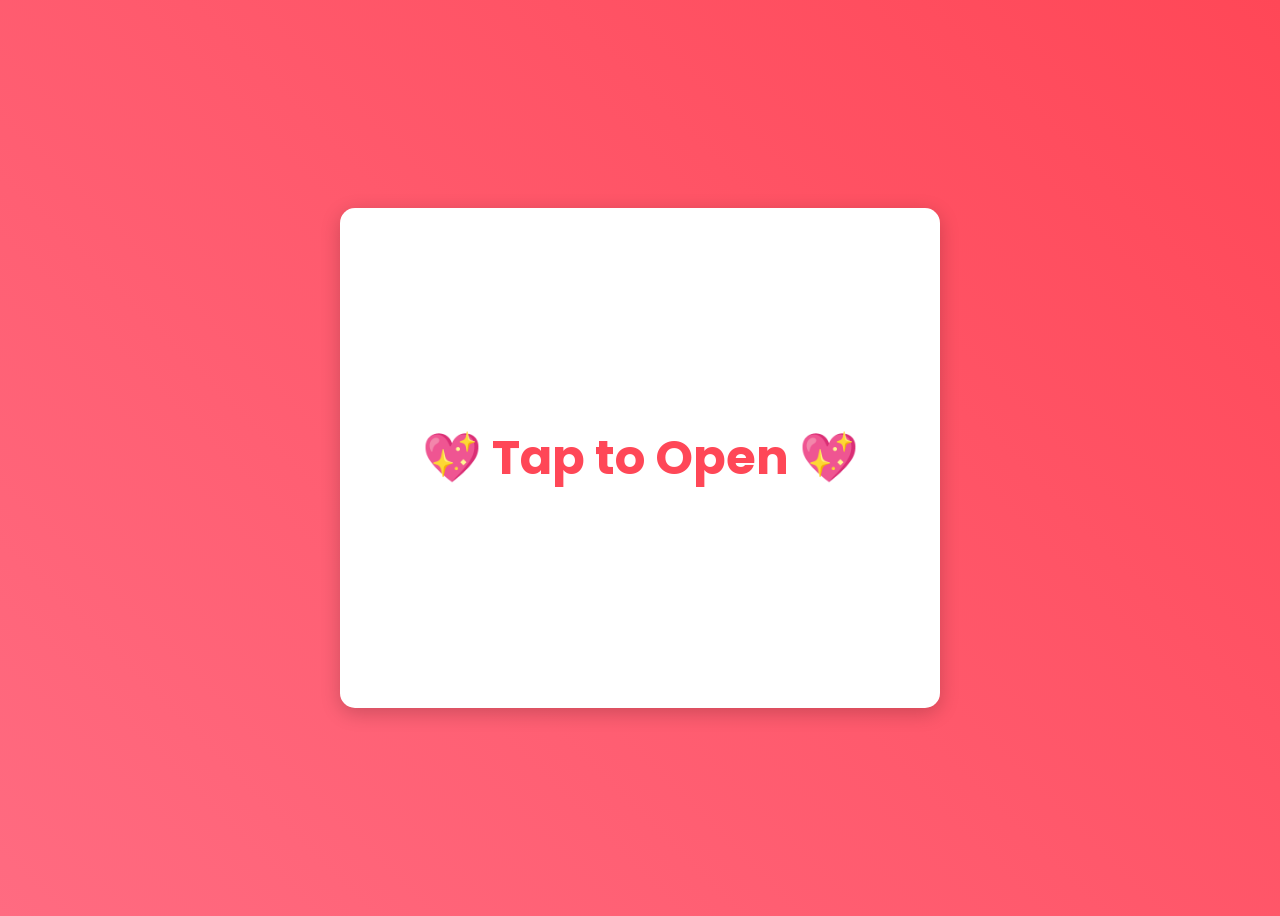
<file: index.html>
<!DOCTYPE html>
<html lang="en">
<head>
    <meta charset="UTF-8">
    <meta name="viewport" content="width=device-width, initial-scale=1.0">
    <title>Valentine's Day Card</title>
    <link rel="stylesheet" href="styles.css">
</head>
<body>
    <div class="card" id="card">
        <div class="front">
            <h1>💖 Tap to Open 💖</h1>
        </div>
        <div class="inside">
            <h2>Happy Valentine's Day!</h2>
            <p class="message">
                The world has its won ways of chosing paths.💖<br>
                Our paths crosing is one thing i never regret. <br>
                You're still everthing i mean when i say life is good.🌹🌹🌹 <br>
            </p>
            
            <button id="playMusic">🎶 Play Song</button>
        </div>
    </div>
    <script src="script.js"></script>
</body>
</html>
</file>
<file: styles.css>
@import url('https://fonts.googleapis.com/css2?family=Great+Vibes&family=Poppins:wght@300;500&display=swap');

body {
    display: flex;
    justify-content: center;
    align-items: center;
    height: 100vh;
    background: linear-gradient(45deg, #ff6b81, #ff4757);
    font-family: 'Poppins', sans-serif;
    overflow: hidden;
}

.card {
    width: 600px;
    height: 500px;
    position: relative;
    perspective: 1000px;
    cursor: pointer;
}

.front, .inside {
    position: absolute;
    width: 100%;
    height: 100%;
    backface-visibility: hidden;
    border-radius: 15px;
    box-shadow: 0px 5px 20px rgba(0,0,0,0.2);
    display: flex;
    align-items: center;
    justify-content: center;
    text-align: center;
    transition: transform 1s;
}

.front {
    background: white;
    color: #ff4757;
    font-size: 1.5rem;
    font-weight: bold;
}

.inside {
    background: white;
    transform: rotateY(180deg);
    padding: 20px;
    font-family: 'Great Vibes', cursive;
    color: #ff4757;
    font-size: 1.5rem;
}

.card.open .front {
    transform: rotateY(-180deg);
}

.card.open .inside {
    transform: rotateY(0);
}

button {
    background: #ff4757;
    border: none;
    padding: 10px 20px;
    border-radius: 20px;
    color: white;
    font-size: 1rem;
    cursor: pointer;
    transition: 0.3s;
}

button:hover {
    background: #ff6b81;
}

@keyframes floating-hearts {
    0% {
        transform: translateY(0) scale(1);
        opacity: 1;
    }
    100% {
        transform: translateY(-150px) scale(1.5);
        opacity: 0;
    }
}

.heart {
    position: absolute;
    color: #ff4757;
    font-size: 20px;
    animation: floating-hearts 2s linear infinite;
}
</file>
